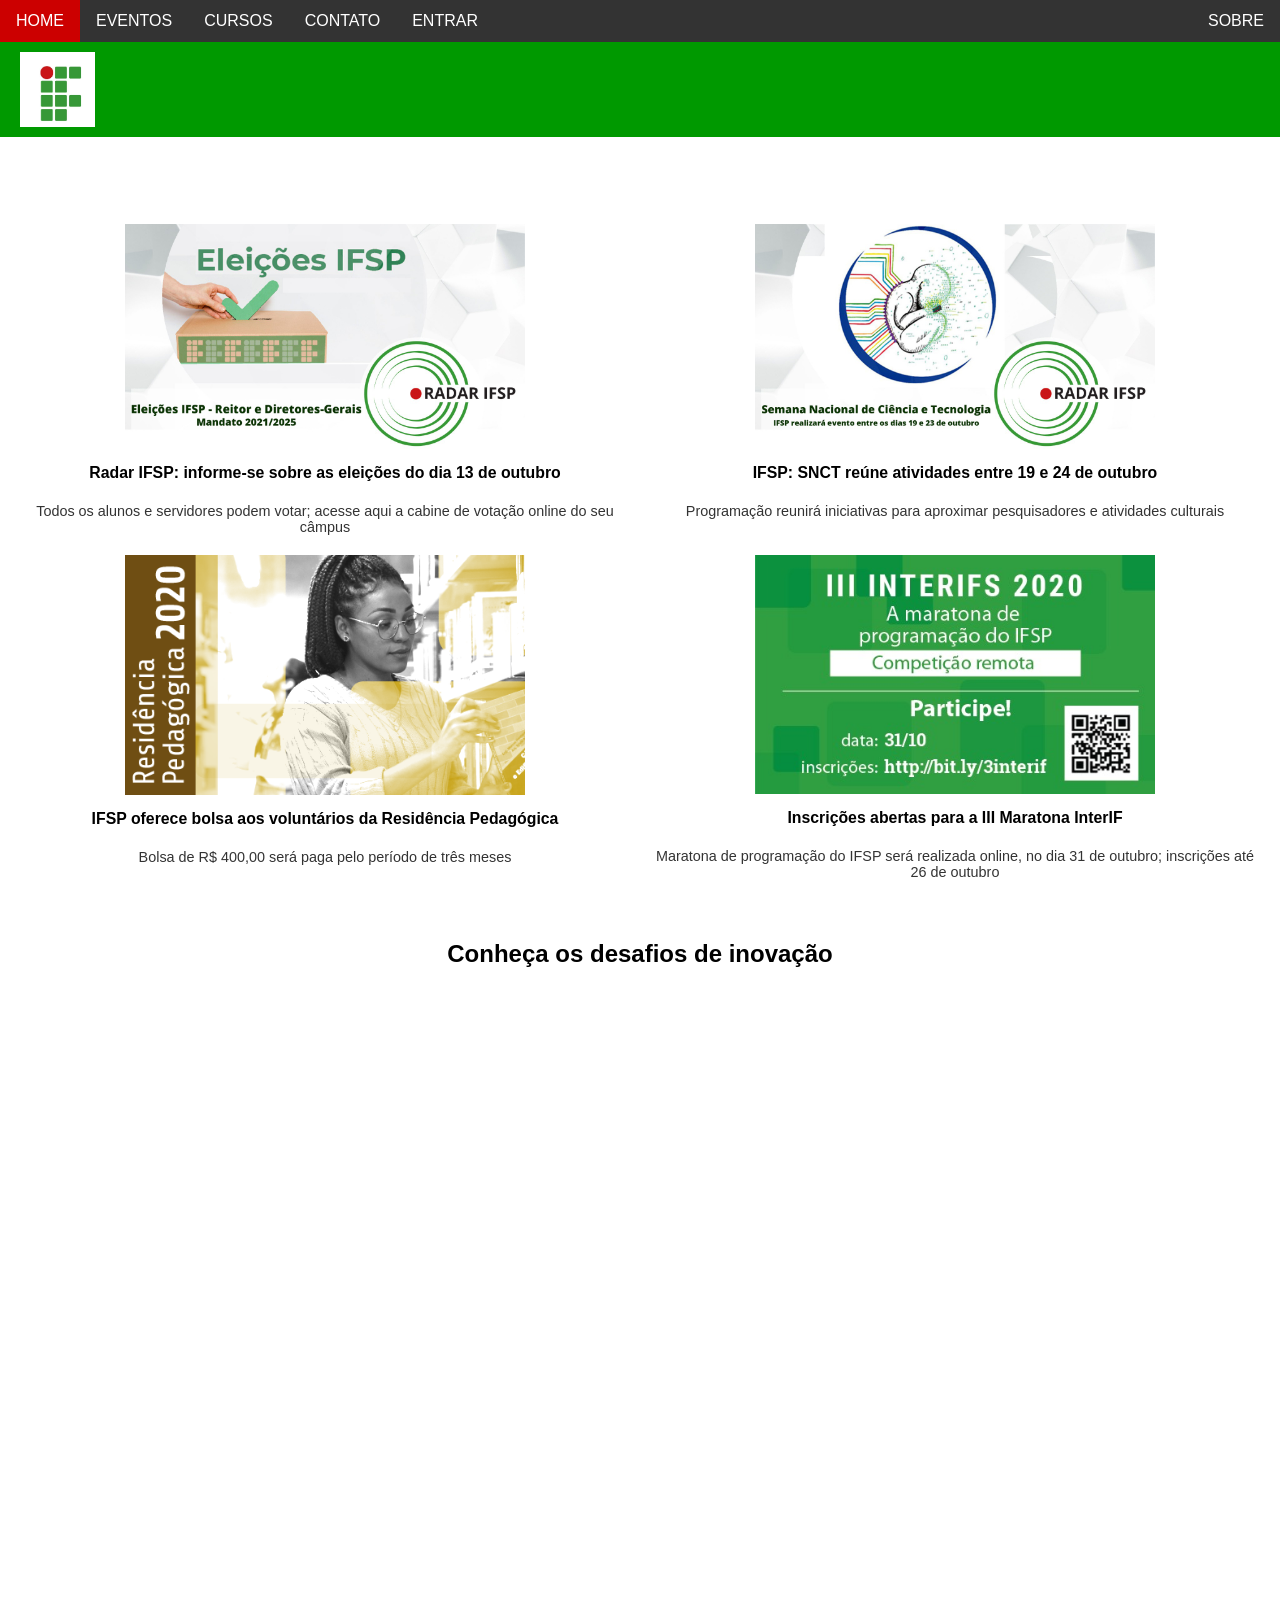
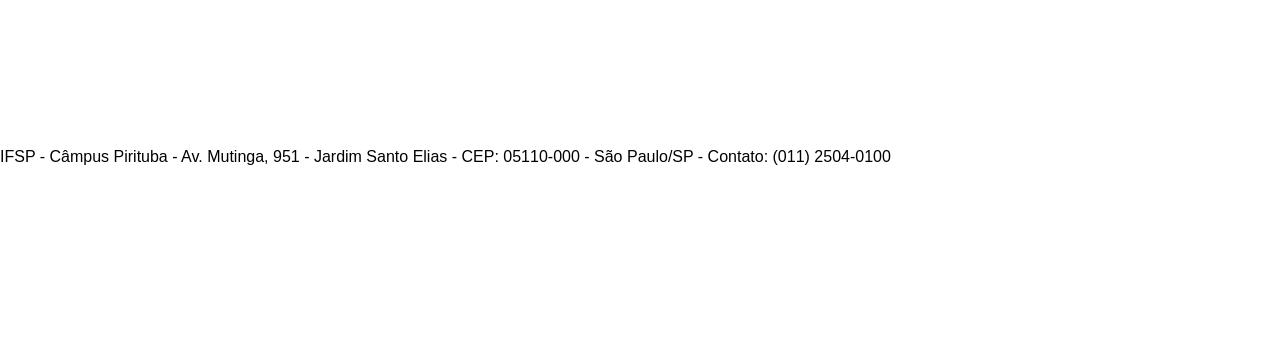
<file: index.html>
<!DOCTYPE html>
<html lang="pt-BR">
  <head>
    <meta charset="UTF-8" />
    <title>HOME - IFSP - Pirituba - CSS - Semana 06</title>
    <link rel="shortcut icon" href="favicon.ico" type="image/x-icon" />
    <link rel="stylesheet" href="css/conteudo.css" />
    <script src="js/disabling.js"></script>
  </head>

  <body id="top">
    <header id="cabecalho">
      <nav>
        <object width="100%" height="200px" data="menu.html"></object>
      </nav>
    </header>

    <main id="conteudo">
      <section class="grid-container">
        <figure class="grid-item">
          <a href="#" aria-label="Eleições IFSP">
            <img src="eleicoes.jpg" alt="Eleições IFSP" />
          </a>
          <figcaption>
            <strong>Radar IFSP: informe-se sobre as eleições do dia 13 de outubro</strong><br>
            Todos os alunos e servidores podem votar; acesse aqui a cabine de votação online do seu câmpus
          </figcaption>
        </figure>

        <figure class="grid-item">
          <a href="#" aria-label="Semana Nacional de Ciência e Tecnologia">
            <img src="snct.jpg" alt="Semana Nacional de Ciência e Tecnologia" />
          </a>
          <figcaption>
            <strong>IFSP: SNCT reúne atividades entre 19 e 24 de outubro</strong><br>
            Programação reunirá iniciativas para aproximar pesquisadores e atividades culturais
          </figcaption>
        </figure>

        <figure class="grid-item">
          <a href="#" aria-label="Residência Pedagógica">
            <img src="residencia.png" alt="Residência Pedagógica" />
          </a>
          <figcaption>
            <strong>IFSP oferece bolsa aos voluntários da Residência Pedagógica</strong><br>
            Bolsa de R$ 400,00 será paga pelo período de três meses
          </figcaption>
        </figure>

        <figure class="grid-item">
          <a href="#" aria-label="III Maratona InterIF">
            <img src="maratona de prgoramação do IFSP.jpeg" alt="III Maratona InterIF" />
          </a>
          <figcaption>
            <strong>Inscrições abertas para a III Maratona InterIF</strong><br>
            Maratona de programação do IFSP será realizada online, no dia 31 de outubro; inscrições até 26 de outubro
          </figcaption>
        </figure>
      </section>

      <section class="inovacao-section">
        <h2>Conheça os desafios de inovação</h2>
        <div class="videoWrapper">
          <iframe
            src="https://www.youtube.com/embed/5g5LQe3m8Po?si=czt8U-9_2DlQv28R"
            title="YouTube video player"
            frameborder="0"
            allow="accelerometer; autoplay; clipboard-write; encrypted-media; gyroscope; picture-in-picture"
            allowfullscreen
          ></iframe>
        </div>
      </section>
    </main>

    <footer>
      <object width="100%" height="200px" data="rodape.html"></object>
    </footer>
  </body>
</html>
</file>
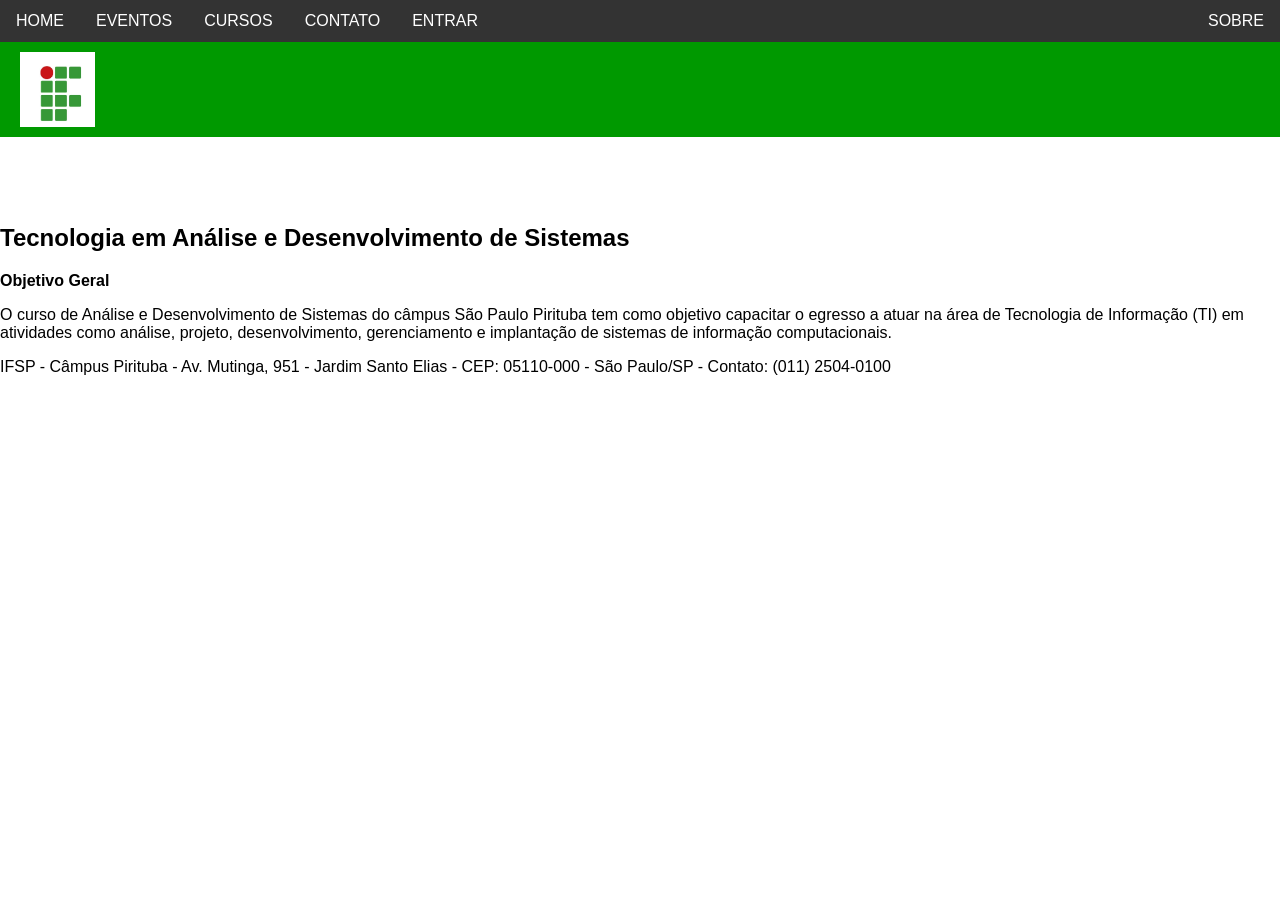
<file: ads.html>
<!DOCTYPE html>
<html lang="pt-BR">
  <head>
    <meta charset="UTF-8" />
    <meta name="viewport" content="width=device-width, initial-scale=1" />
    <link rel="shortcut icon" href="favicon.ico" type="image/x-icon" />
    <link rel="stylesheet" href="css/menu.css" />
    <link rel="stylesheet" href="css/conteudo.css" />
    <title>ADS - IFSP - Pirituba</title>
  </head>
  <body id="top">
    <header>
      <object width="100%" height="200px" data="menu.html"></object>
    </header>

    <main id="conteudo">
      <section>
        <h1>Tecnologia em Análise e Desenvolvimento de Sistemas</h1>
        <h2>Objetivo Geral</h2>
        <p>
          O curso de Análise e Desenvolvimento de Sistemas do câmpus São Paulo
          Pirituba tem como objetivo capacitar o egresso a atuar na área de
          Tecnologia de Informação (TI) em atividades como análise, projeto,
          desenvolvimento, gerenciamento e implantação de sistemas de informação
          computacionais.
        </p>
      </section>
    </main>

    <footer>
      <object width="100%" height="200px" data="rodape.html"></object>
    </footer>
  </body>
</html>
</file>
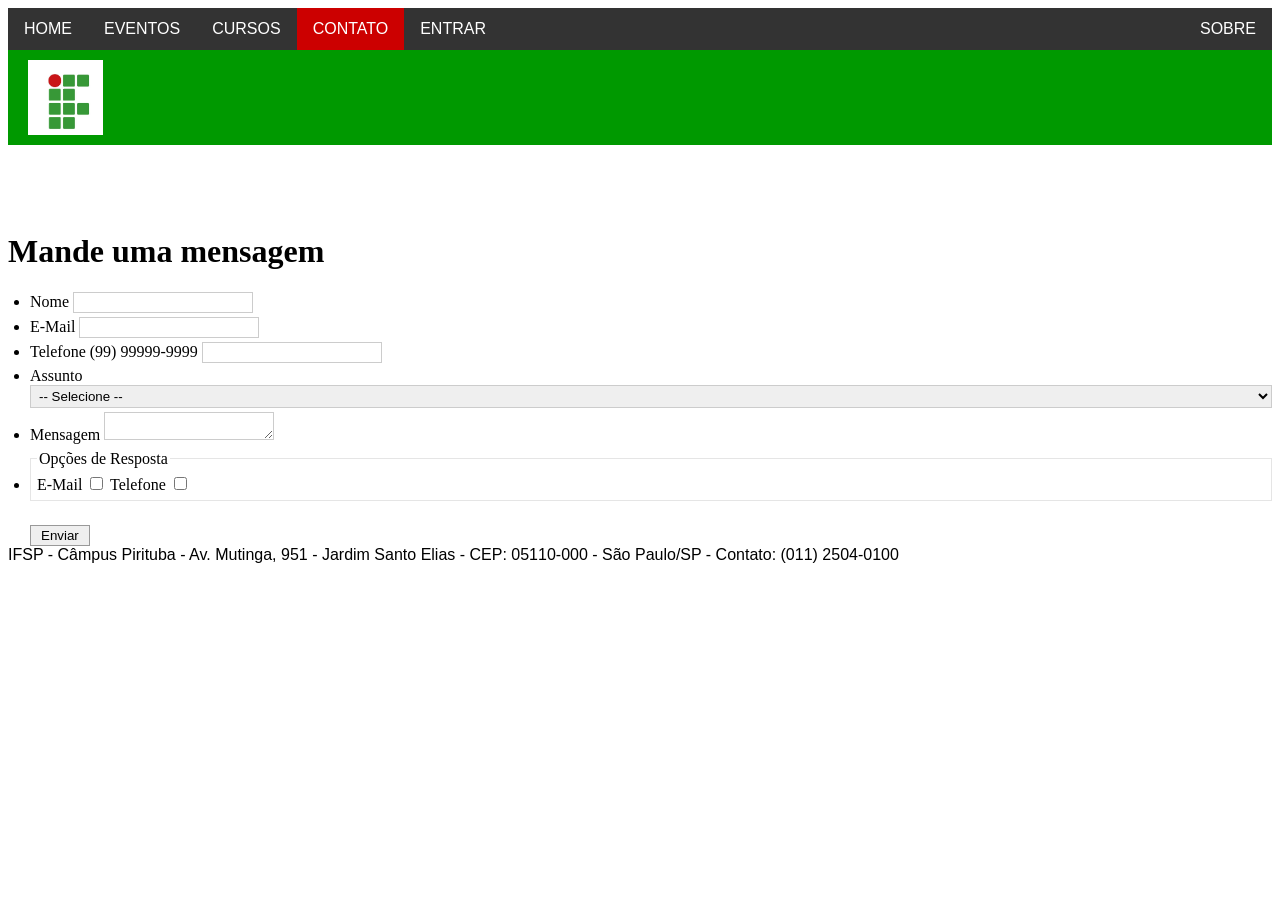
<file: contato.html>
<!DOCTYPE html>
<html lang="pt-BR">
  <head>
    <meta charset="UTF-8" />
    <title>Contato - IFSP - Pirituba</title>
    <link rel="shortcut icon" href="favicon.ico" type="image/x-icon" />
    <link rel="stylesheet" href="css/formularios.css" />
    <script src="js/disabling.js"></script>
  </head>
  <body>
    <header id="cabecalho">
      <nav>
        <object width="100%" height="200px" data="menu.html"></object>
      </nav>
    </header>

    <main>
      <h1>Mande uma mensagem</h1>
      <form method="POST">
        <ul>
          <li>
            <label for="contato-nome">Nome</label>
            <input type="text" name="nome" id="contato-nome" required />
          </li>
          <li>
            <label for="contato-email">E-Mail</label>
            <input type="email" name="email" id="contato-email" />
          </li>
          <li>
            <label for="contato-telefone">Telefone (99) 99999-9999 </label>
            <input type="tel" name="telefone" id="contato-telefone" pattern="\\([0-9]{2}\\) [0-9]{4,6}-[0-9]{3,4}$" />
          </li>
          <li>
            <label for="contato-assunto">Assunto</label>
            <select name="assunto" id="contato-assunto" required>
              <option value=""> -- Selecione --</option>
              <option value="R">Reclamação</option>
              <option value="S">Sugestão</option>
            </select>
          </li>
          <li>
            <label for="contato-mensagem">Mensagem</label>
            <textarea name="mensagem" id="contato-mensagem"></textarea>
          </li>
          <li>
            <fieldset>
              <legend>Opções de Resposta</legend>
              <label for="contato-resposta-email">E-Mail
                <input id="contato-resposta-email" type="checkbox" name="resposta" value="E" />
              </label>
              <label for="contato-resposta-telefone">Telefone</label>
              <input id="contato-resposta-telefone" type="checkbox" name="resposta" value="T" />
            </fieldset>
          </li>
          <br />
          <input type="submit" value="Enviar" />
        </ul>
      </form>
    </main>

    <footer>
      <object width="100%" height="200px" data="rodape.html"></object>
    </footer>
  </body>
</html>
</file>
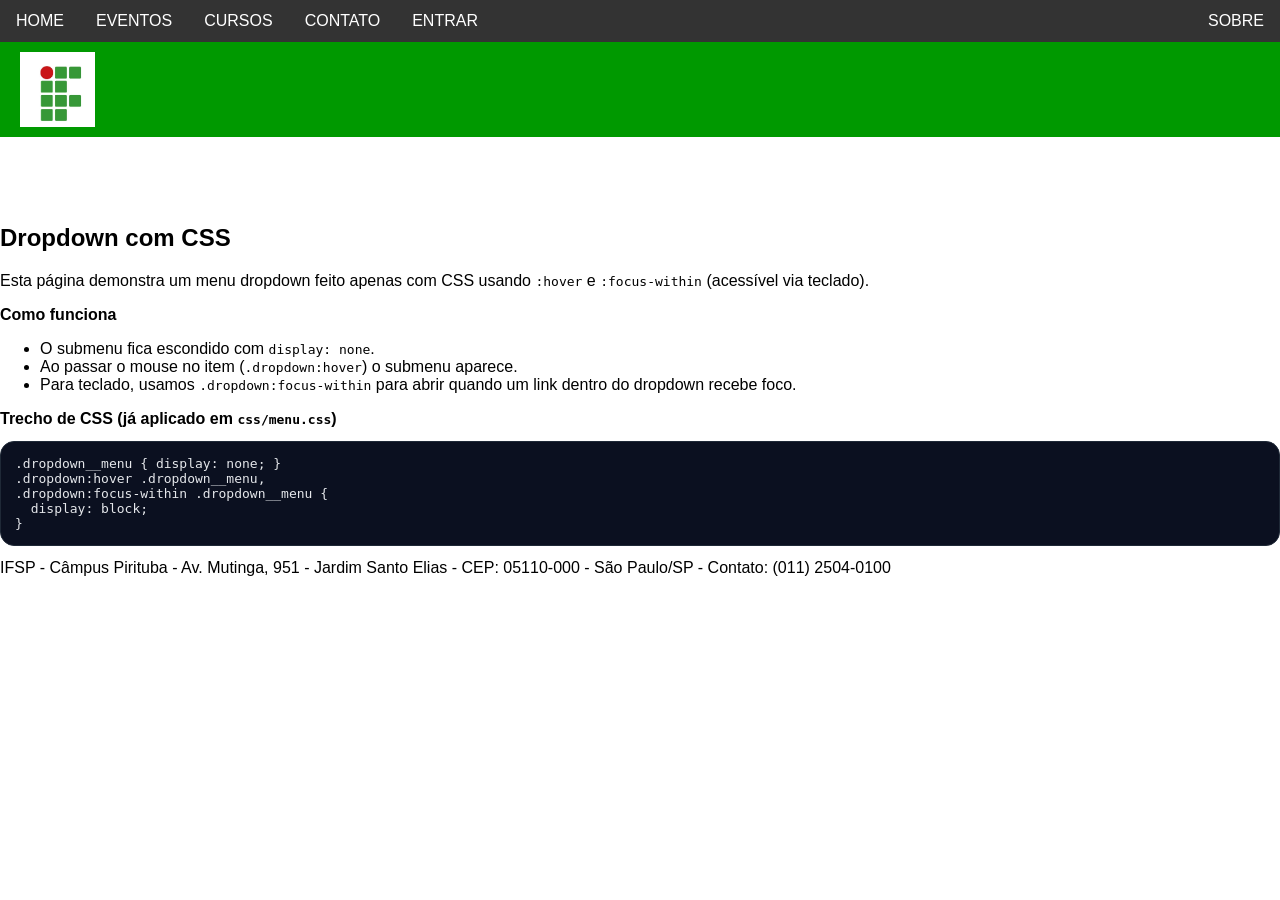
<file: css-dropdown.html>
<!DOCTYPE html>
<html lang="pt-BR">
  <head>
    <meta charset="UTF-8" />
    <meta name="viewport" content="width=device-width, initial-scale=1" />
    <link rel="shortcut icon" href="favicon.ico" type="image/x-icon" />
    <link rel="stylesheet" href="css/menu.css" />
    <link rel="stylesheet" href="css/conteudo.css" />
    <title>CSS Dropdown - Semana 06</title>
  </head>
  <body id="top">
    <header>
      <object width="100%" height="200px" data="menu.html"></object>
    </header>

    <main id="conteudo">
      <section>
        <h1>Dropdown com CSS</h1>
        <p>
          Esta página demonstra um menu dropdown feito apenas com CSS usando
          <code>:hover</code> e <code>:focus-within</code> (acessível via teclado).
        </p>

        <h2>Como funciona</h2>
        <ul>
          <li>
            O submenu fica escondido com <code>display: none</code>.
          </li>
          <li>
            Ao passar o mouse no item (<code>.dropdown:hover</code>) o submenu
            aparece.
          </li>
          <li>
            Para teclado, usamos <code>.dropdown:focus-within</code> para abrir
            quando um link dentro do dropdown recebe foco.
          </li>
        </ul>

        <h2>Trecho de CSS (já aplicado em <code>css/menu.css</code>)</h2>
        <pre
          style="
            white-space: pre-wrap;
            background: #0b1020;
            color: #e5e7eb;
            padding: 14px;
            border-radius: 14px;
            border: 1px solid #1f2937;
          "
        >
.dropdown__menu { display: none; }
.dropdown:hover .dropdown__menu,
.dropdown:focus-within .dropdown__menu {
  display: block;
}</pre
        >
      </section>
    </main>

    <footer>
      <object width="100%" height="200px" data="rodape.html"></object>
    </footer>
  </body>
</html>
</file>
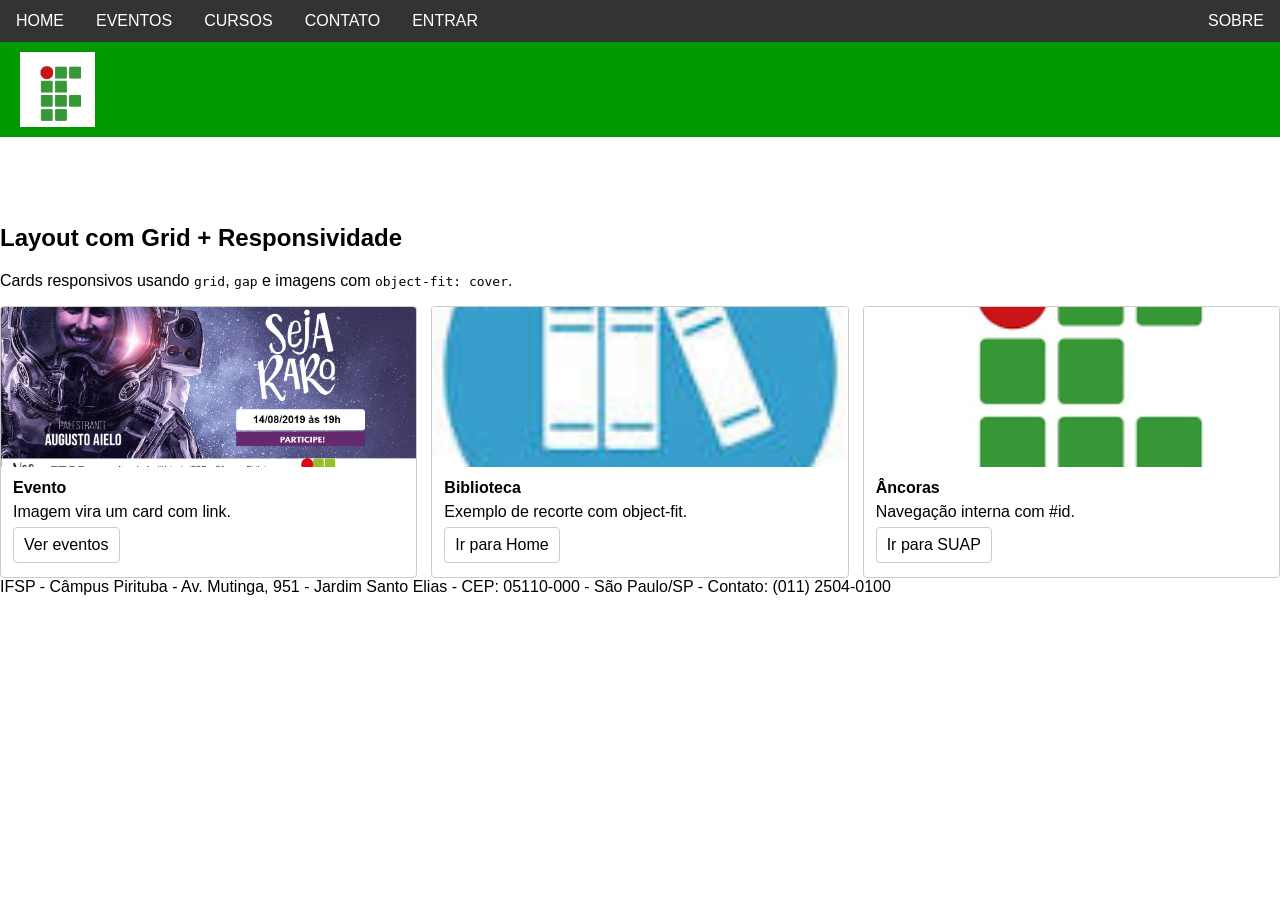
<file: css-layout.html>
<!DOCTYPE html>
<html lang="pt-BR">
  <head>
    <meta charset="UTF-8" />
    <meta name="viewport" content="width=device-width, initial-scale=1" />
    <link rel="shortcut icon" href="favicon.ico" type="image/x-icon" />
    <link rel="stylesheet" href="css/menu.css" />
    <link rel="stylesheet" href="css/conteudo.css" />
    <title>CSS Layout - Semana 06</title>
    <style>
      .grid {
        display: grid;
        grid-template-columns: repeat(3, minmax(0, 1fr));
        gap: 14px;
      }

      @media (max-width: 900px) {
        .grid {
          grid-template-columns: repeat(2, minmax(0, 1fr));
        }
      }

      @media (max-width: 560px) {
        .grid {
          grid-template-columns: 1fr;
        }
      }

      .card {
        border: 1px solid #ccc;
        border-radius: 4px;
        background: #fff;
        overflow: hidden;
        box-shadow: none;
        display: flex;
        flex-direction: column;
      }

      .card img {
        width: 100%;
        height: 160px;
        object-fit: cover;
        display: block;
      }

      .card__body {
        padding: 12px 12px 14px;
        display: flex;
        flex-direction: column;
        gap: 6px;
      }

      .card__title {
        margin: 0;
        font-weight: 700;
      }

      .card__link {
        align-self: flex-start;
        text-decoration: none;
        color: #000;
        border: 1px solid #ccc;
        padding: 8px 10px;
        border-radius: 4px;
      }

      .card__link:hover,
      .card__link:focus-visible {
        background: #ddd;
        outline: none;
      }
    </style>
  </head>
  <body id="top">
    <header>
      <object width="100%" height="200px" data="menu.html"></object>
    </header>

    <main id="conteudo">
      <section>
        <h1>Layout com Grid + Responsividade</h1>
        <p>
          Cards responsivos usando <code>grid</code>, <code>gap</code> e imagens
          com <code>object-fit: cover</code>.
        </p>

        <div class="grid" role="list">
          <article class="card" role="listitem">
            <img src="SEJA_RARO.jpg" alt="Evento Seja Raro" loading="lazy" />
            <div class="card__body">
              <p class="card__title">Evento</p>
              <div>Imagem vira um card com link.</div>
              <a class="card__link" href="eventos.html">Ver eventos</a>
            </div>
          </article>

          <article class="card" role="listitem">
            <img src="library.jpeg" alt="Biblioteca" loading="lazy" />
            <div class="card__body">
              <p class="card__title">Biblioteca</p>
              <div>Exemplo de recorte com object-fit.</div>
              <a class="card__link" href="index.html#biblioteca">Ir para Home</a>
            </div>
          </article>

          <article class="card" role="listitem">
            <img src="ifsp.png" alt="IFSP" loading="lazy" />
            <div class="card__body">
              <p class="card__title">Âncoras</p>
              <div>Navegação interna com #id.</div>
              <a class="card__link" href="index.html#suap">Ir para SUAP</a>
            </div>
          </article>
        </div>
      </section>
    </main>

    <footer>
      <object width="100%" height="200px" data="rodape.html"></object>
    </footer>
  </body>
</html>
</file>
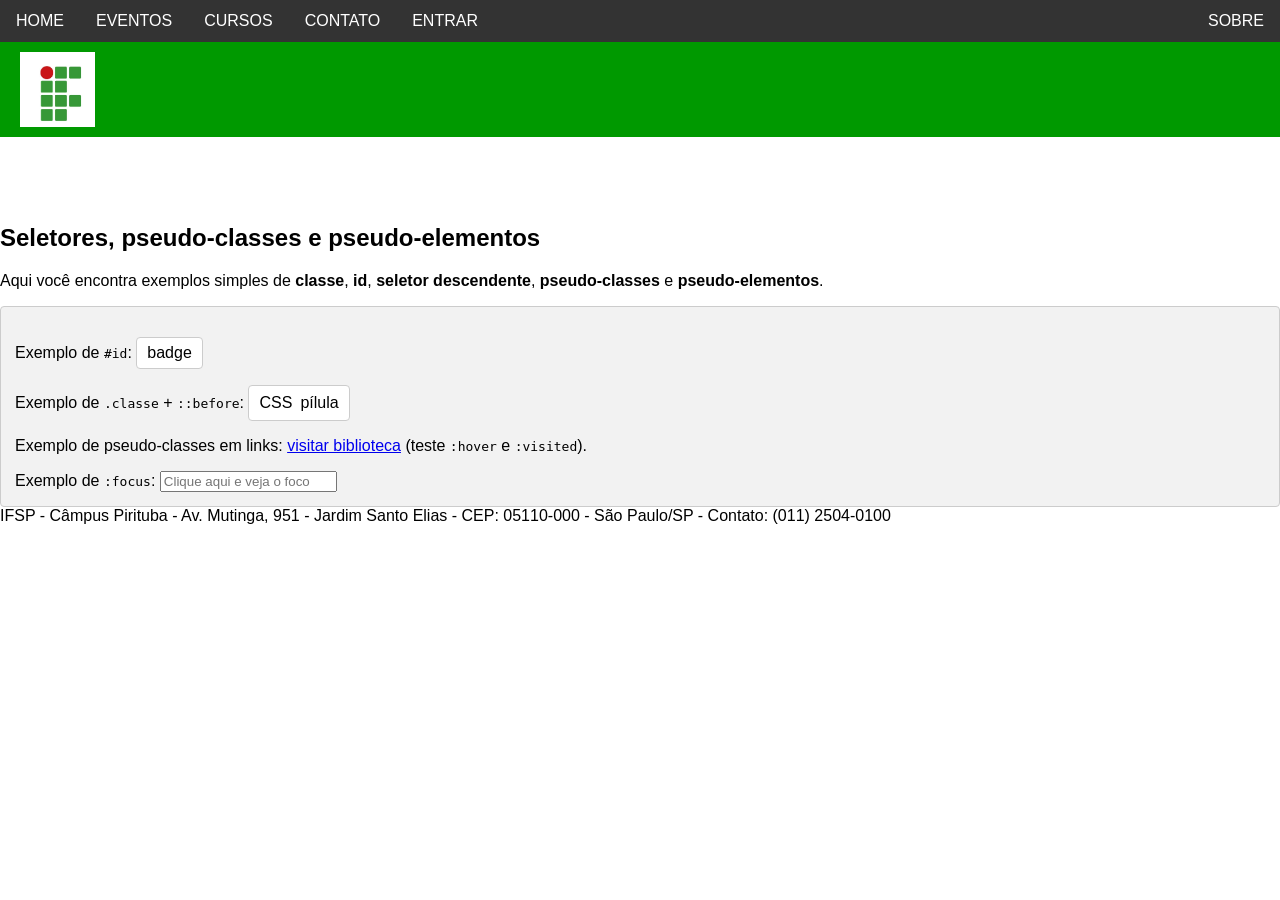
<file: css-selectors.html>
<!DOCTYPE html>
<html lang="pt-BR">
  <head>
    <meta charset="UTF-8" />
    <meta name="viewport" content="width=device-width, initial-scale=1" />
    <link rel="shortcut icon" href="favicon.ico" type="image/x-icon" />
    <link rel="stylesheet" href="css/menu.css" />
    <link rel="stylesheet" href="css/conteudo.css" />
    <title>CSS Seletores - Semana 06</title>
    <style>
      .demo {
        border: 1px solid #ccc;
        background: #f2f2f2;
        padding: 14px;
        border-radius: 4px;
      }

      #badge {
        display: inline-block;
        padding: 6px 10px;
        border-radius: 4px;
        background: #fff;
        border: 1px solid #ccc;
      }

      .demo a {
        color: #0000ee;
      }

      .demo a:hover {
        border-bottom-style: solid;
      }

      .demo a:visited {
        color: #6d28d9;
      }

      .pill::before {
        content: "CSS";
        margin-right: 8px;
      }

      .pill {
        display: inline-flex;
        align-items: center;
        padding: 8px 10px;
        border-radius: 4px;
        border: 1px solid #ccc;
        background: #fff;
      }

      input[type="text"].input-demo:focus {
        outline: 2px solid #999;
      }
    </style>
  </head>
  <body id="top">
    <header>
      <object width="100%" height="200px" data="menu.html"></object>
    </header>

    <main id="conteudo">
      <section>
        <h1>Seletores, pseudo-classes e pseudo-elementos</h1>
        <p>
          Aqui você encontra exemplos simples de <strong>classe</strong>,
          <strong>id</strong>, <strong>seletor descendente</strong>,
          <strong>pseudo-classes</strong> e <strong>pseudo-elementos</strong>.
        </p>

        <div class="demo">
          <p>
            Exemplo de <code>#id</code>:
            <span id="badge">badge</span>
          </p>

          <p>
            Exemplo de <code>.classe</code> + <code>::before</code>:
            <span class="pill">pílula</span>
          </p>

          <p>
            Exemplo de pseudo-classes em links:
            <a href="index.html#biblioteca">visitar biblioteca</a>
            (teste <code>:hover</code> e <code>:visited</code>).
          </p>

          <label for="i">Exemplo de <code>:focus</code>:</label>
          <input
            id="i"
            type="text"
            class="input-demo"
            placeholder="Clique aqui e veja o foco"
          />
        </div>
      </section>
    </main>

    <footer>
      <object width="100%" height="200px" data="rodape.html"></object>
    </footer>
  </body>
</html>
</file>
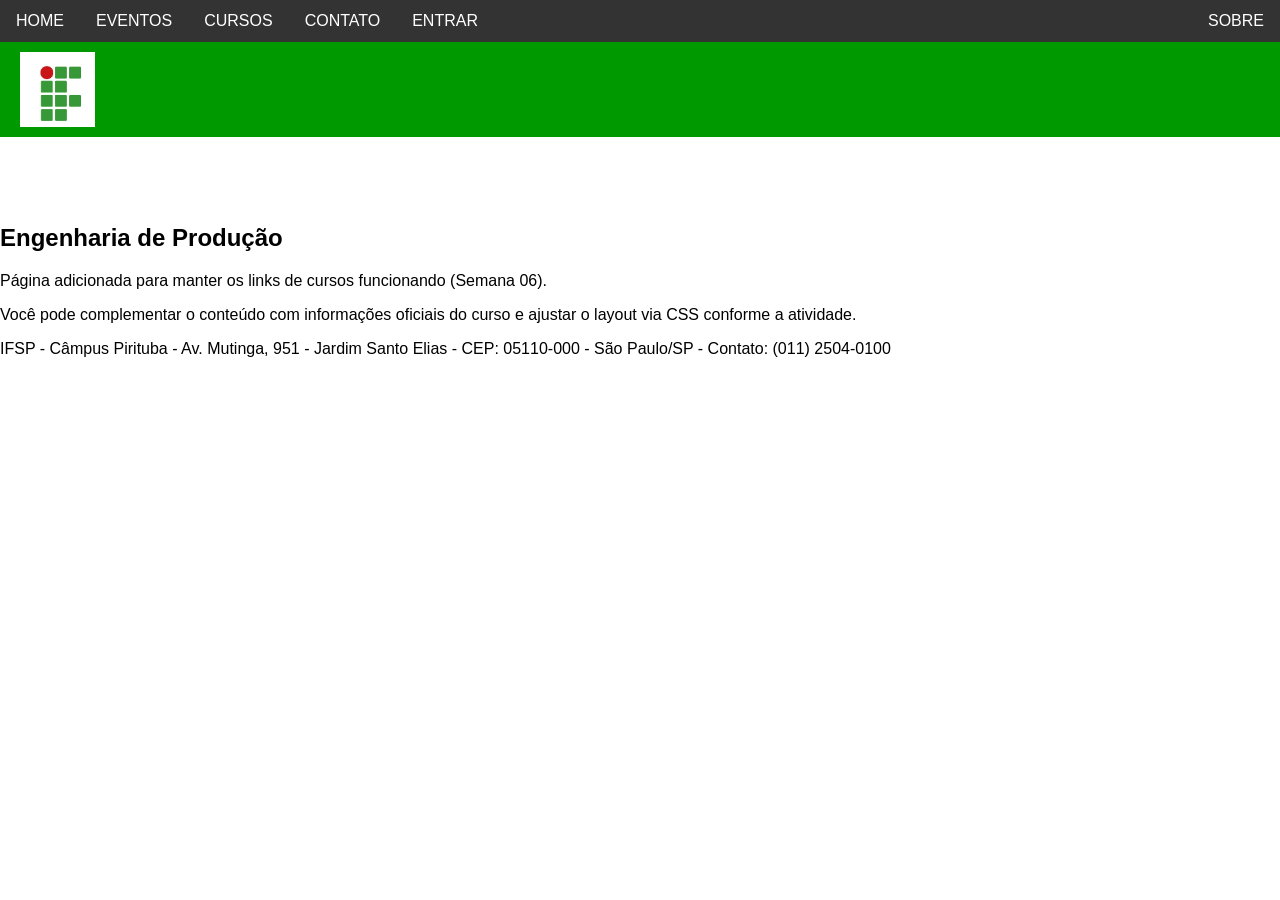
<file: engenharia-producao.html>
<!DOCTYPE html>
<html lang="pt-BR">
  <head>
    <meta charset="UTF-8" />
    <meta name="viewport" content="width=device-width, initial-scale=1" />
    <link rel="shortcut icon" href="favicon.ico" type="image/x-icon" />
    <link rel="stylesheet" href="css/menu.css" />
    <link rel="stylesheet" href="css/conteudo.css" />
    <title>Engenharia de Produção - IFSP - Pirituba</title>
  </head>
  <body id="top">
    <header>
      <object width="100%" height="200px" data="menu.html"></object>
    </header>
    <main id="conteudo">
      <section>
        <h1>Engenharia de Produção</h1>
        <p>
          Página adicionada para manter os links de cursos funcionando (Semana 06).
        </p>
        <p>
          Você pode complementar o conteúdo com informações oficiais do curso e
          ajustar o layout via CSS conforme a atividade.
        </p>
      </section>
    </main>
    <footer>
      <object width="100%" height="200px" data="rodape.html"></object>
    </footer>
  </body>
</html>
</file>
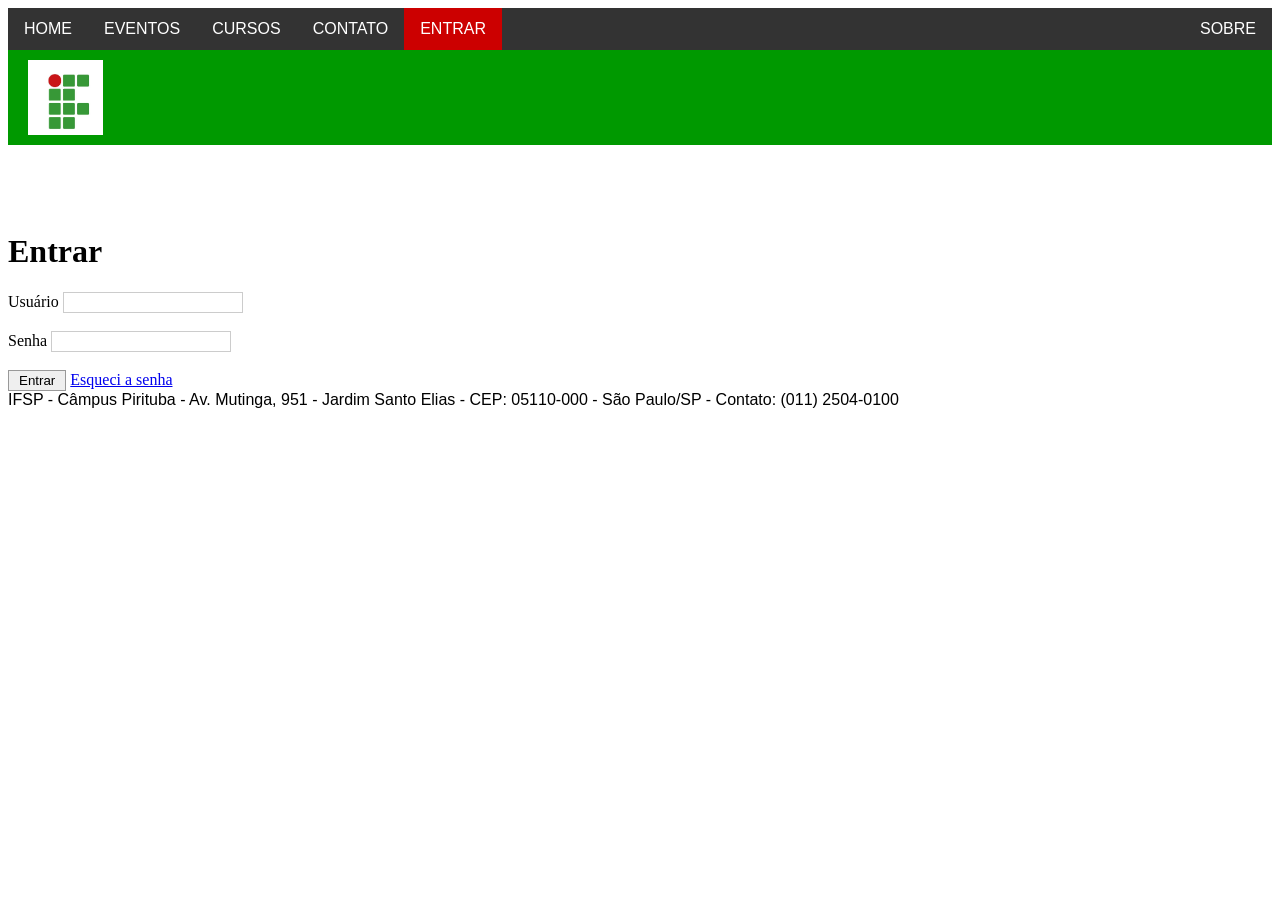
<file: entrar.html>
<!DOCTYPE html>
<html lang="pt-BR">
  <head>
    <meta charset="UTF-8" />
    <title>Entrar - IFSP - Pirituba</title>
    <link rel="shortcut icon" href="favicon.ico" type="image/x-icon" />
    <link rel="stylesheet" href="css/formularios.css" />
    <script src="js/disabling.js"></script>
  </head>
  <body>
    <header id="cabecalho">
      <nav>
        <object width="100%" height="200px" data="menu.html"></object>
      </nav>
    </header>

    <main>
      <h1>Entrar</h1>
      <form method="POST">
        <div>
          <label for="entrar-usuario">Usuário</label>
          <input type="text" name="usuario" id="entrar-usuario" required />
        </div>
        <br />
        <div>
          <label for="entrar-senha">Senha</label>
          <input type="password" name="senha" id="entrar-senha" required />
        </div>
        <br />
        <div>
          <input type="submit" value="Entrar" />
          <a href="#">Esqueci a senha</a>
        </div>
      </form>
    </main>

    <footer>
      <object width="100%" height="200px" data="rodape.html"></object>
    </footer>
  </body>
</html>
</file>
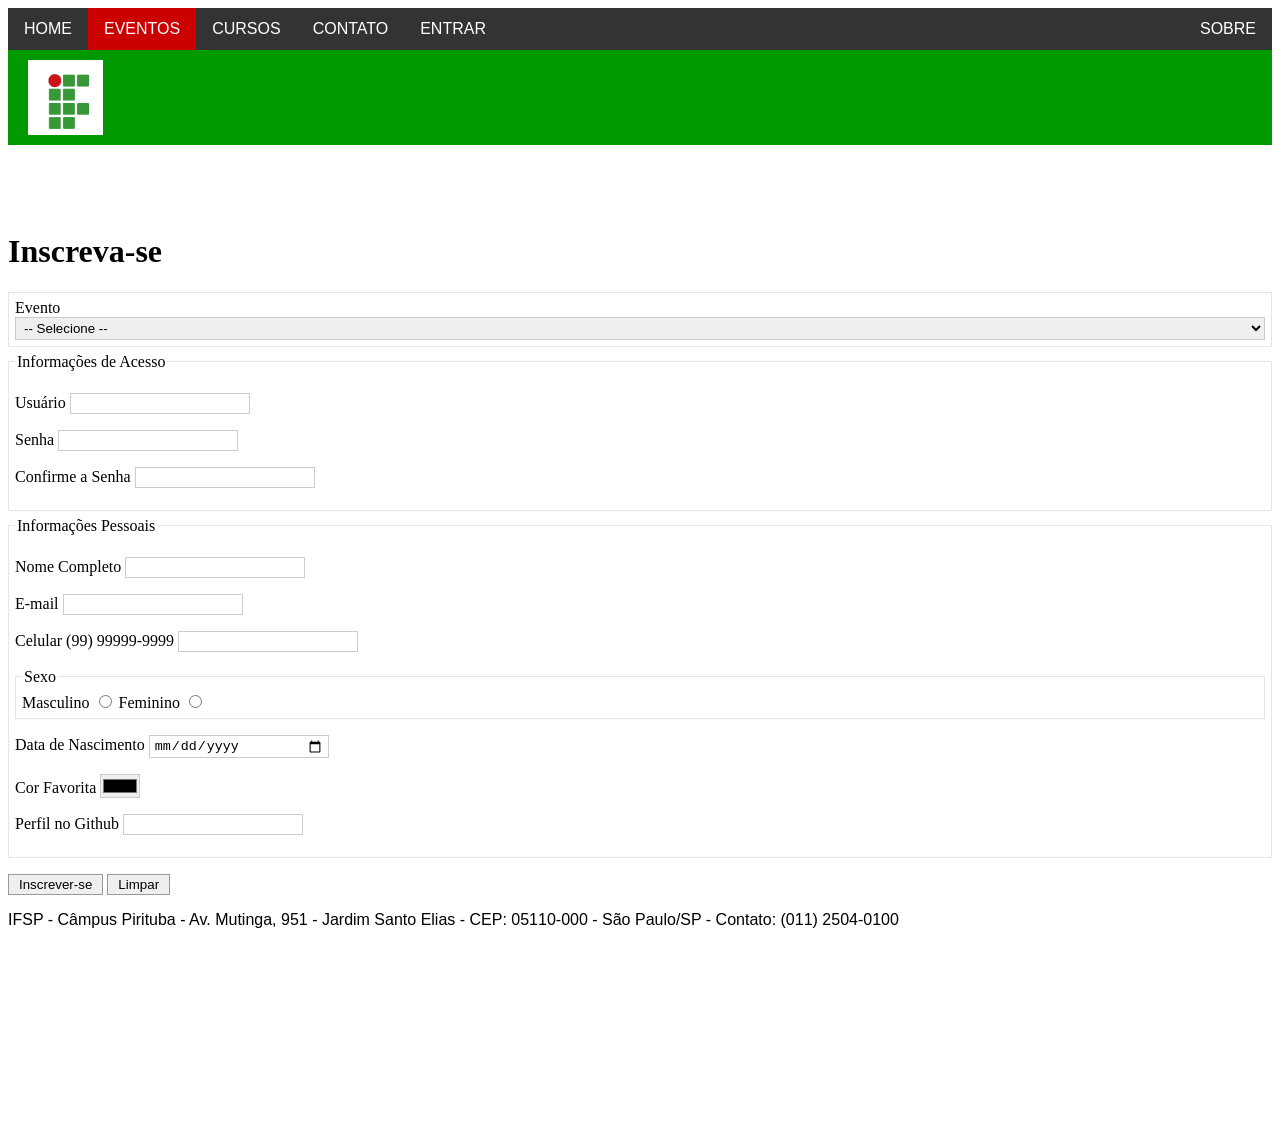
<file: eventos.html>
<!DOCTYPE html>
<html lang="pt-BR">
  <head>
    <meta charset="UTF-8" />
    <title>Eventos - IFSP - Pirituba</title>
    <link rel="shortcut icon" href="favicon.ico" type="image/x-icon" />
    <link rel="stylesheet" href="css/formularios.css" />
    <script src="js/disabling.js"></script>
  </head>
  <body>
    <header id="cabecalho">
      <nav>
        <object width="100%" height="200px" data="menu.html"></object>
      </nav>
    </header>

    <main>
      <h1>Inscreva-se</h1>
      <form method="POST">
        <fieldset>
          <label for="evento">Evento</label>
          <select name="assunto" id="evento" required>
            <option value=""> -- Selecione --</option>
            <option value="voe">Voe sem asas</option>
            <option value="jun">Festa junina</option>
            <option value="inf">Semana de tecnologia</option>
          </select>
        </fieldset>

        <fieldset>
          <legend>Informações de Acesso</legend>
          <p>
            <label for="inscrever-usuario">Usuário</label>
            <input type="text" name="usuario" id="inscrever-usuario" required />
          </p>
          <p>
            <label for="inscrever-senha">Senha</label>
            <input type="password" name="senha" id="inscrever-senha" required />
          </p>
          <p>
            <label for="inscrever-confirmar-senha">Confirme a Senha</label>
            <input type="password" name="confirmar-senha" id="inscrever-confirmar-senha" required />
          </p>
        </fieldset>

        <fieldset>
          <legend>Informações Pessoais</legend>
          <p>
            <label for="inscrever-nome">Nome Completo</label>
            <input type="text" name="nome" id="inscrever-nome" required />
          </p>
          <p>
            <label for="inscrever-email">E-mail</label>
            <input type="email" name="email" id="inscrever-email" required />
          </p>
          <p>
            <label for="inscrever-celular">Celular (99) 99999-9999</label>
            <input type="tel" name="celular" id="inscrever-celular" pattern="\\([0-9]{2}\\) [0-9]{4,6}-[0-9]{3,4}$" />
          </p>

          <fieldset>
            <legend>Sexo</legend>
            <label for="inscrever-sexo-masc">Masculino
              <input id="inscrever-sexo-masc" type="radio" name="sexo" value="M" />
            </label>
            <label for="inscrever-sexo-fem">Feminino
              <input id="inscrever-sexo-fem" type="radio" name="sexo" value="F" />
            </label>
          </fieldset>

          <p>
            <label for="inscrever-nascimento">Data de Nascimento</label>
            <input type="date" name="nascimento" id="inscrever-nascimento" />
          </p>
          <p>
            <label for="inscrever-cor">Cor Favorita</label>
            <input type="color" name="cor" id="inscrever-cor" />
          </p>
          <p>
            <label for="inscrever-github">Perfil no Github</label>
            <input type="url" name="github" id="inscrever-github" />
          </p>
        </fieldset>

        <p>
          <input type="submit" value="Inscrever-se" />
          <input type="reset" value="Limpar" />
        </p>
      </form>
    </main>

    <footer>
      <object width="100%" height="200px" data="rodape.html"></object>
    </footer>
  </body>
</html>
</file>
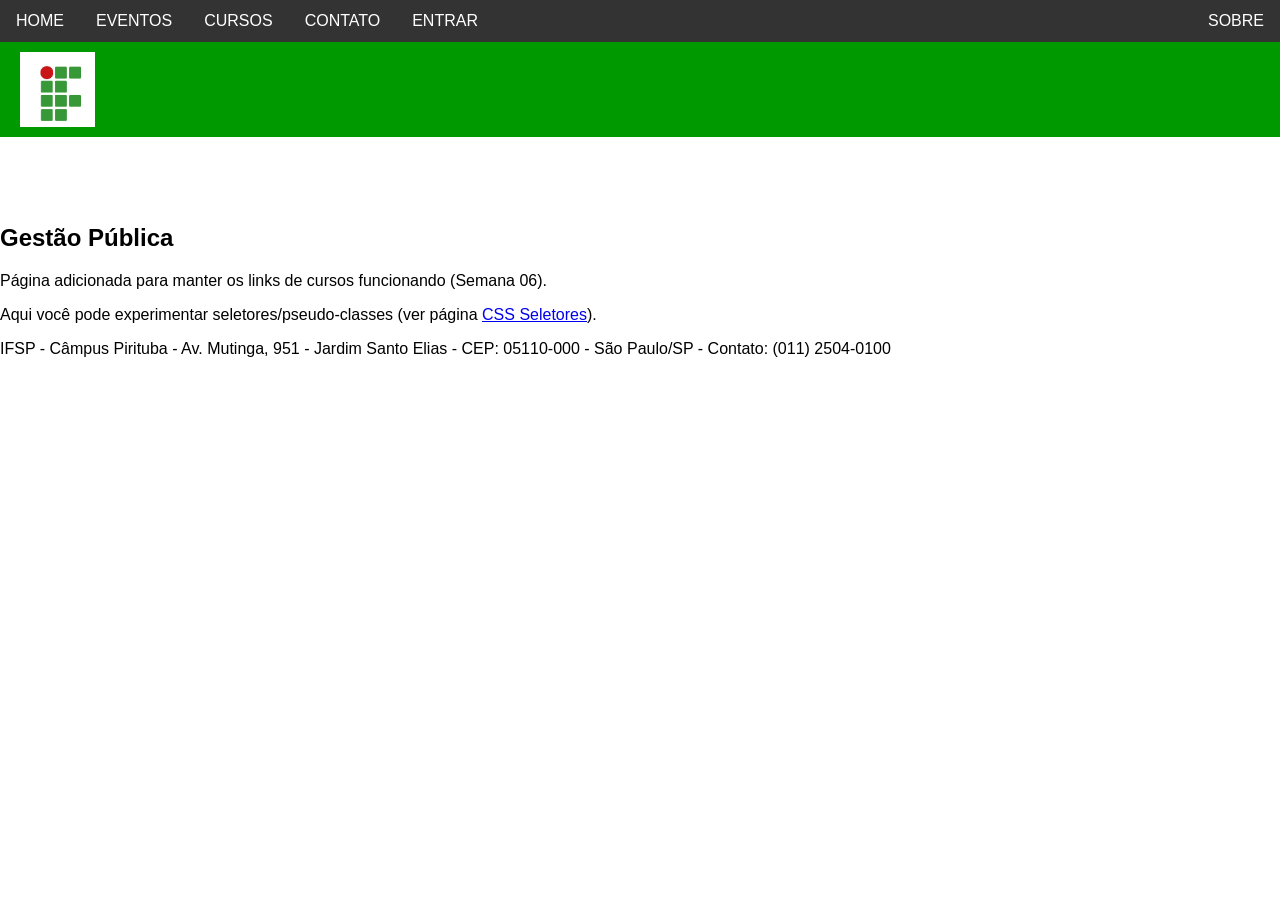
<file: gestao-publica.html>
<!DOCTYPE html>
<html lang="pt-BR">
  <head>
    <meta charset="UTF-8" />
    <meta name="viewport" content="width=device-width, initial-scale=1" />
    <link rel="shortcut icon" href="favicon.ico" type="image/x-icon" />
    <link rel="stylesheet" href="css/menu.css" />
    <link rel="stylesheet" href="css/conteudo.css" />
    <title>Gestão Pública - IFSP - Pirituba</title>
  </head>
  <body id="top">
    <header>
      <object width="100%" height="200px" data="menu.html"></object>
    </header>
    <main id="conteudo">
      <section>
        <h1>Gestão Pública</h1>
        <p>
          Página adicionada para manter os links de cursos funcionando (Semana 06).
        </p>
        <p>
          Aqui você pode experimentar seletores/pseudo-classes (ver página
          <a href="css-selectors.html">CSS Seletores</a>).
        </p>
      </section>
    </main>
    <footer>
      <object width="100%" height="200px" data="rodape.html"></object>
    </footer>
  </body>
</html>
</file>
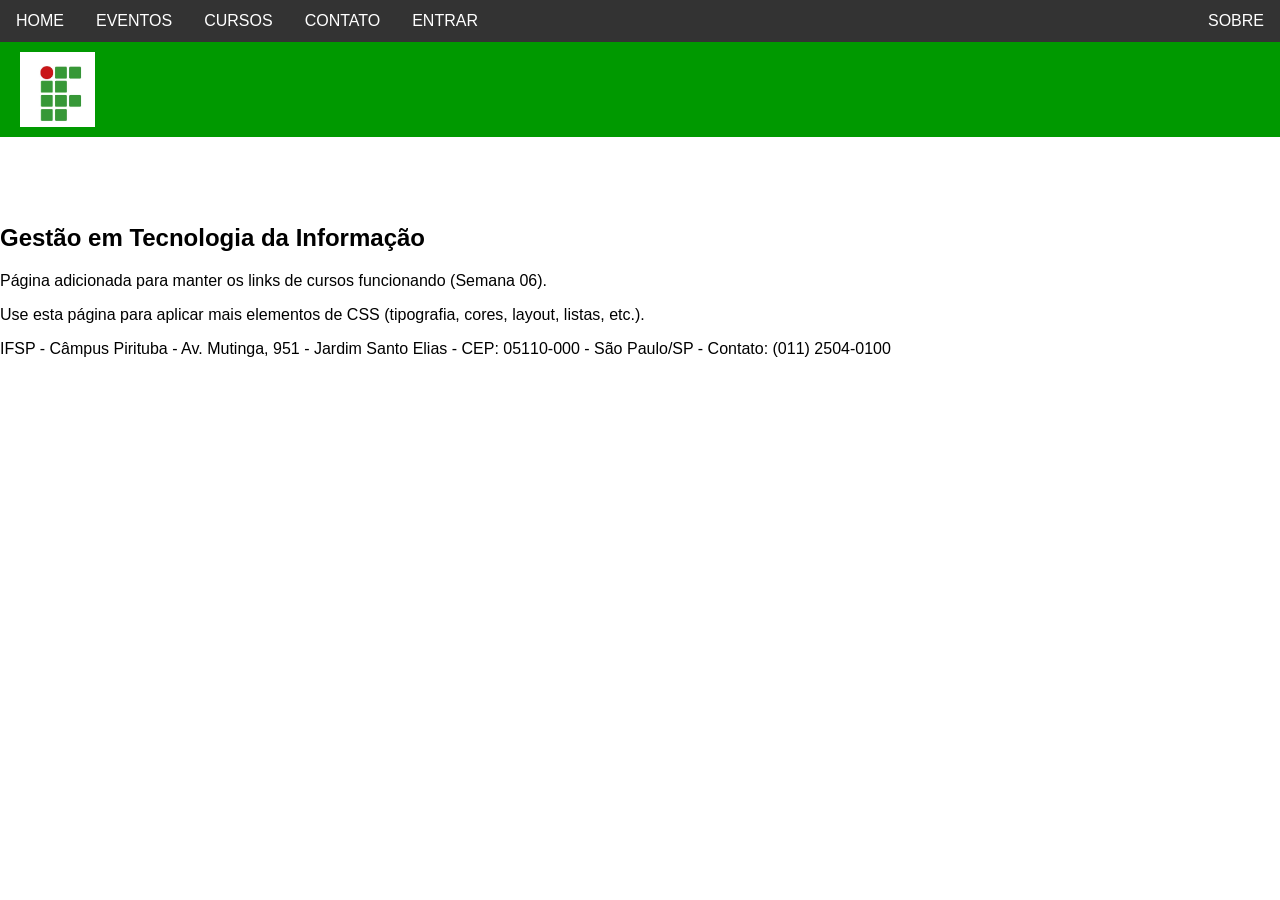
<file: gestao-ti.html>
<!DOCTYPE html>
<html lang="pt-BR">
  <head>
    <meta charset="UTF-8" />
    <meta name="viewport" content="width=device-width, initial-scale=1" />
    <link rel="shortcut icon" href="favicon.ico" type="image/x-icon" />
    <link rel="stylesheet" href="css/menu.css" />
    <link rel="stylesheet" href="css/conteudo.css" />
    <title>Gestão em TI - IFSP - Pirituba</title>
  </head>
  <body id="top">
    <header>
      <object width="100%" height="200px" data="menu.html"></object>
    </header>
    <main id="conteudo">
      <section>
        <h1>Gestão em Tecnologia da Informação</h1>
        <p>
          Página adicionada para manter os links de cursos funcionando (Semana 06).
        </p>
        <p>
          Use esta página para aplicar mais elementos de CSS (tipografia, cores,
          layout, listas, etc.).
        </p>
      </section>
    </main>
    <footer>
      <object width="100%" height="200px" data="rodape.html"></object>
    </footer>
  </body>
</html>
</file>
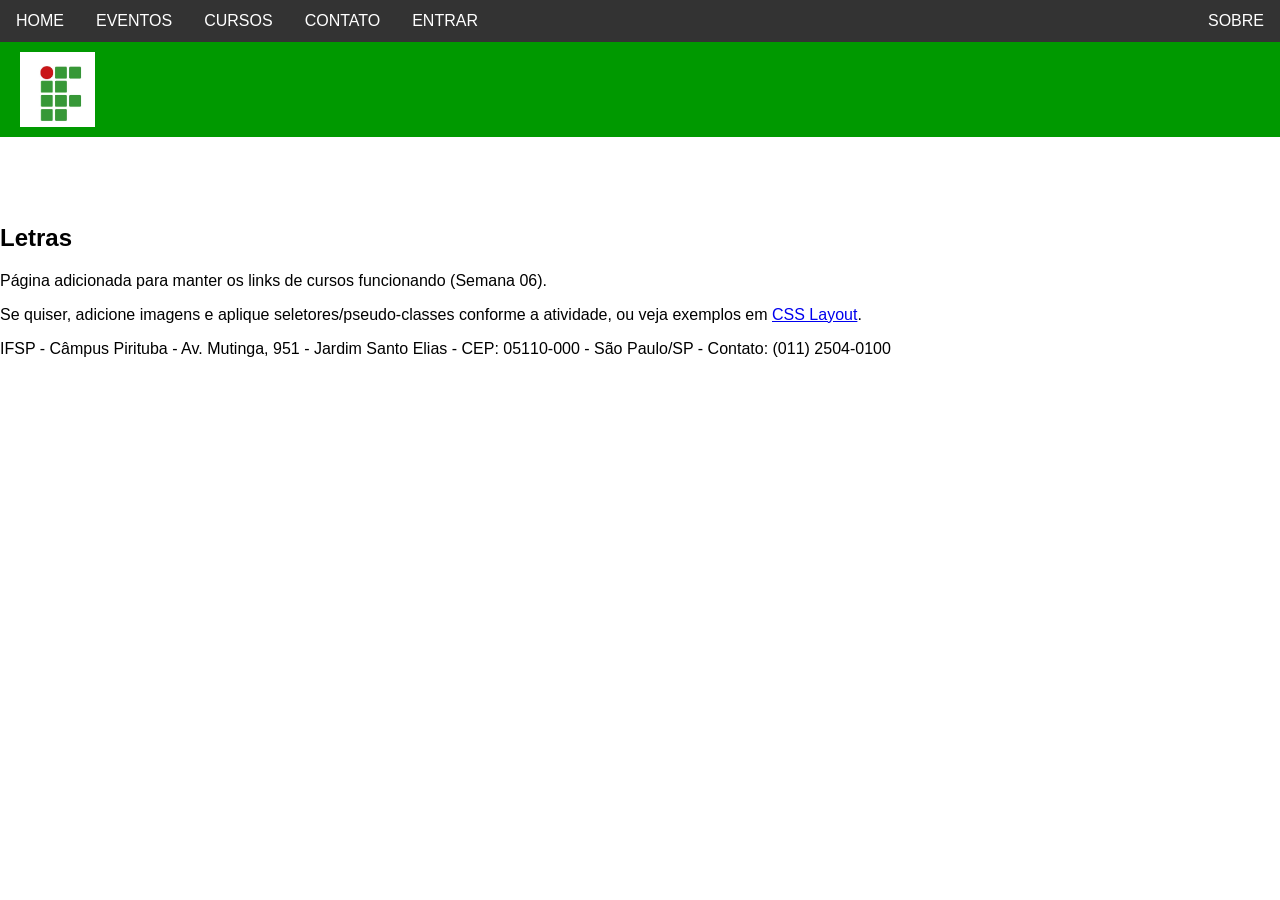
<file: letras.html>
<!DOCTYPE html>
<html lang="pt-BR">
  <head>
    <meta charset="UTF-8" />
    <meta name="viewport" content="width=device-width, initial-scale=1" />
    <link rel="shortcut icon" href="favicon.ico" type="image/x-icon" />
    <link rel="stylesheet" href="css/menu.css" />
    <link rel="stylesheet" href="css/conteudo.css" />
    <title>Letras - IFSP - Pirituba</title>
  </head>
  <body id="top">
    <header>
      <object width="100%" height="200px" data="menu.html"></object>
    </header>
    <main id="conteudo">
      <section>
        <h1>Letras</h1>
        <p>
          Página adicionada para manter os links de cursos funcionando (Semana 06).
        </p>
        <p>
          Se quiser, adicione imagens e aplique seletores/pseudo-classes conforme a
          atividade, ou veja exemplos em <a href="css-layout.html">CSS Layout</a>.
        </p>
      </section>
    </main>
    <footer>
      <object width="100%" height="200px" data="rodape.html"></object>
    </footer>
  </body>
</html>
</file>
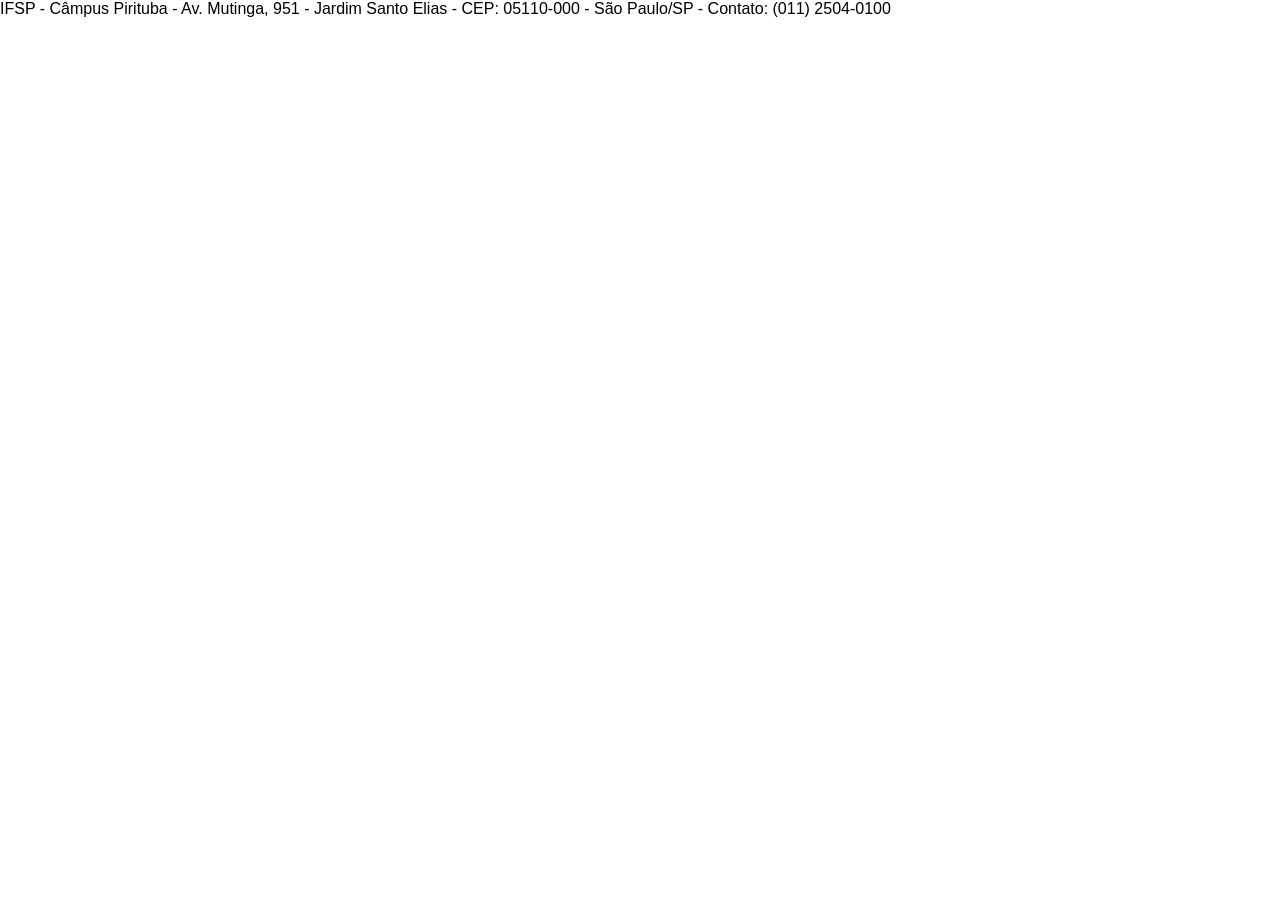
<file: rodape.html>
<!DOCTYPE html>
<html lang="pt-BR">
  <head>
    <meta charset="UTF-8" />
    <meta name="viewport" content="width=device-width, initial-scale=1" />
    <link rel="stylesheet" href="css/conteudo.css" />
    <title>Rodapé</title>
  </head>
  <body>
    <footer class="footerBar">
      IFSP - Câmpus Pirituba - Av. Mutinga, 951 - Jardim Santo Elias - CEP:
      05110-000 - São Paulo/SP - Contato: (011) 2504-0100
    </footer>
  </body>
</html>
</file>
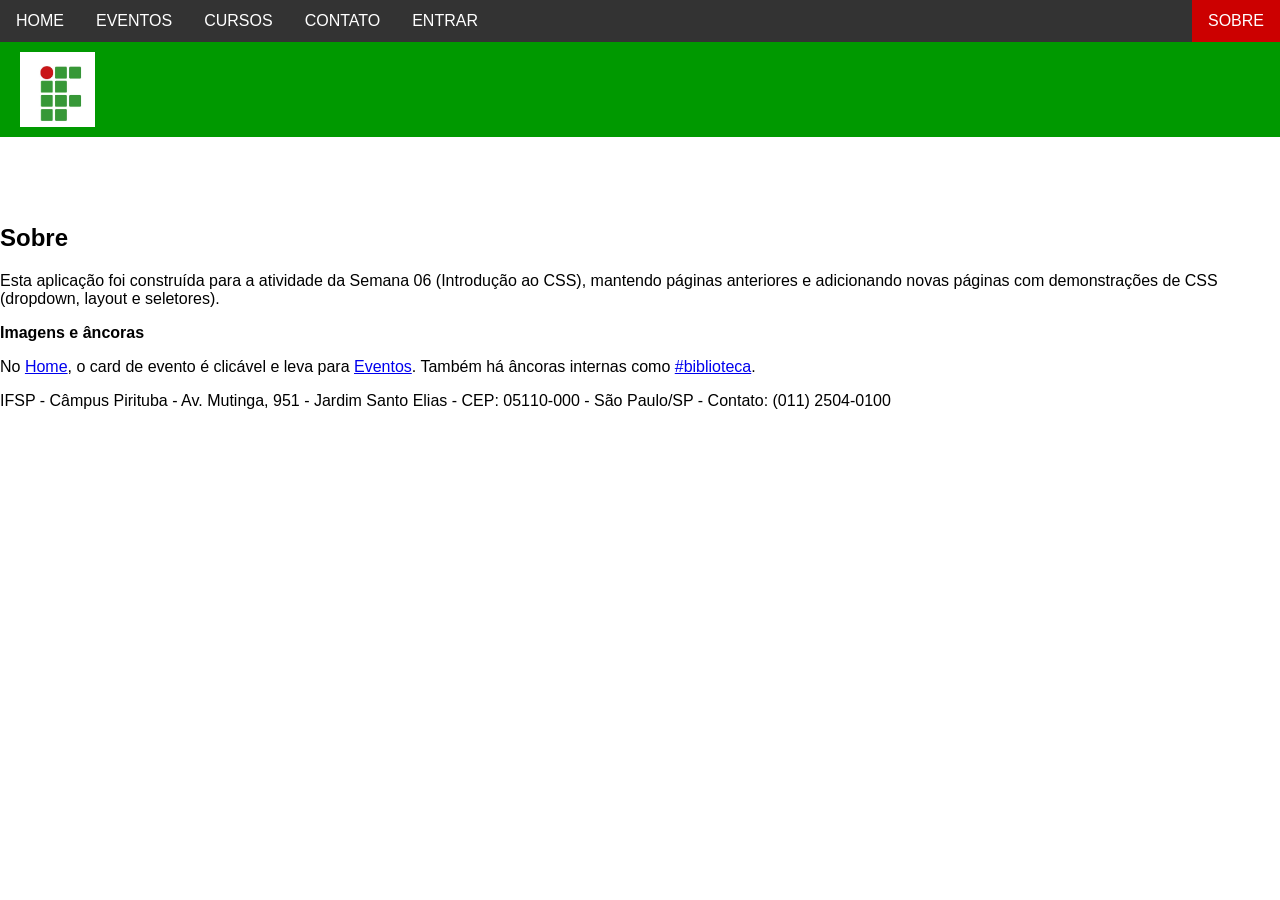
<file: sobre.html>
<!DOCTYPE html>
<html lang="pt-BR">
  <head>
    <meta charset="UTF-8" />
    <meta name="viewport" content="width=device-width, initial-scale=1" />
    <link rel="shortcut icon" href="favicon.ico" type="image/x-icon" />
    <link rel="stylesheet" href="css/menu.css" />
    <link rel="stylesheet" href="css/conteudo.css" />
    <title>Sobre - IFSP - Pirituba</title>
  </head>
  <body id="top">
    <header>
      <object width="100%" height="200px" data="menu.html"></object>
    </header>

    <main id="conteudo">
      <section>
        <h1>Sobre</h1>
        <p>
          Esta aplicação foi construída para a atividade da Semana 06 (Introdução
          ao CSS), mantendo páginas anteriores e adicionando novas páginas com
          demonstrações de CSS (dropdown, layout e seletores).
        </p>

        <h2>Imagens e âncoras</h2>
        <p>
          No <a href="index.html">Home</a>, o card de evento é clicável e
          leva para <a href="eventos.html">Eventos</a>. Também há âncoras internas
          como <a href="index.html#biblioteca">#biblioteca</a>.
        </p>
      </section>
    </main>

    <footer>
      <object width="100%" height="200px" data="rodape.html"></object>
    </footer>
  </body>
</html>
</file>
<file: css/conteudo.css>
@charset "UTF-8";

body {
  margin: 0;
  font-family: Arial, Helvetica, sans-serif;
}

#conteudo {
  width: 100%;
}

img {
  /* border-radius: 50%; */
  display: block;
  margin-left: auto;
  margin-right: auto;
  width: 50%;
  height: auto;
}

figure {
  display: inline-block;
  border: 0px dotted gray;
  margin: 20px;
}

figure img {
  vertical-align: top;
}

/* Banner do evento em formato oval (como no modelo) */
#img-palestra {
  border-radius: 45%;
}

figure figcaption {
  border: 1px dotted blue;
  text-align: center;
  padding: 6px 8px;
}

aside p {
  text-align: center;
}

aside h3,
section h2 {
  text-align: left;
  font-size: 1em;
  font-weight: bold;
  margin-top: 12px;
  margin-bottom: 4px;
}

h1 {
  text-align: left;
}

/* vídeo responsivo */
.videoWrapper {
  position: relative;
  width: 100%;
  max-width: 560px;
  margin: 0 auto;
  padding-bottom: 56.25%;
  height: 0;
  overflow: hidden;
}

.videoWrapper iframe {
  position: absolute;
  top: 0;
  left: 0;
  width: 100%;
  height: 100%;
}

#bloco-evento-home {
  width: 100%;
  text-align: center;
}

#bloco-evento-home figure {
  display: inline-block;
}

/* Grid Layout para as imagens */
.grid-container {
  display: grid;
  grid-template-columns: 1fr 1fr;
  gap: 20px;
  padding: 20px;
  justify-items: center;
}

.grid-item {
  display: flex;
  flex-direction: column;
  align-items: center;
  text-align: center;
  margin: 0;
  border: none;
}

.grid-item img {
  width: 100%;
  max-width: 400px;
  border-radius: 0;
  margin-bottom: 15px;
}

.grid-item figcaption {
  border: none;
  padding: 0;
  font-size: 0.9em;
  color: #333;
}

.grid-item figcaption strong {
  font-size: 1.1em;
  color: #000;
  display: block;
  margin-bottom: 5px;
}

/* Estilos da Seção Inovação */
.inovacao-section {
  text-align: center;
  margin-top: 40px;
  margin-bottom: 40px;
}

.inovacao-section h2 {
  text-align: center;
  font-size: 1.5em;
  margin-bottom: 20px;
}
</file>
<file: css/menu.css>
@charset "UTF-8";

* {
  box-sizing: border-box;
}

body {
  margin: 0;
  font-family: Arial, Helvetica, sans-serif;
}

/* Barra do menu (como no modelo) */
.menuHeader {
  background: #333;
  color: #fff;
  width: 100%;
}

.menu {
  list-style: none;
  margin: 0;
  padding: 0;
  display: flex;
  align-items: stretch;
}

.menu__item {
  position: relative;
}

.menu__link {
  display: block;
  padding: 12px 16px;
  color: #fff;
  text-decoration: none;
}

/* Hover e item ativo vermelho */
.menu__link:hover,
.menu__link.is-active {
  background: #c00;
}

/* Dropdown */
.dropdown__menu {
  display: none;
  position: absolute;
  top: 100%;
  left: 0;
  min-width: 220px;
  margin: 0;
  padding: 0;
  list-style: none;
  background: #f1f1f1;
  border: 1px solid #ddd;
  z-index: 10;
}

.dropdown__link {
  display: block;
  padding: 6px 10px;
  font-size: 13px;
  color: #000;
  text-decoration: none;
}

.dropdown__link:hover {
  background: #ddd;
}

/* Dropdown via CSS (requisito) */
.dropdown:hover .dropdown__menu,
.dropdown:focus-within .dropdown__menu {
  display: block;
}

.headerBrand {
  background: #009900;
  height: 95px;
  position: relative;
  display: flex;
  align-items: center;
  padding-left: 20px;
}

.headerBrand__logo {
  display: block;
  max-height: 75px;
  width: auto;
  object-fit: contain;
}
</file>
<file: css/formularios.css>
@charset "UTF-8";

input[type="text"],
input[type="email"],
input[type="tel"],
input[type="url"],
input[type="password"],
input[type="date"] {
  width: 180px;
  padding: 2px 4px;
  margin: 0;
  display: inline-block;
  border: 1px solid #ccc;
  box-sizing: border-box;
}

input[type="color"] {
  width: 40px;
  height: 24px;
  padding: 0;
  margin: 0;
  border: 1px solid #ccc;
  box-sizing: border-box;
}

select {
  width: 100%;
  padding: 2px 4px;
  margin: 0;
  display: inline-block;
  border: 1px solid #ccc;
  box-sizing: border-box;
}

textarea {
  width: 170px;
  height: 28px;
  padding: 2px 4px;
  margin: 0;
  border: 1px solid #ccc;
  box-sizing: border-box;
}

input[type="submit"],
input[type="reset"],
button {
  width: auto;
  background-color: #efefef;
  color: #000;
  padding: 2px 10px;
  margin: 0;
  border: 1px solid #999;
  cursor: pointer;
}

input[type="submit"]:hover,
input[type="reset"]:hover,
button:hover {
  background-color: #e2e2e2;
}

.form-card {
  border-radius: 0;
  background-color: transparent;
  padding: 0;
}

fieldset {
  border: 1px solid #e5e5e5;
  margin: 6px 0;
  padding: 6px;
}

form ul {
  margin: 0;
  padding-left: 22px;
}

form li {
  margin: 4px 0;
}
</file>
